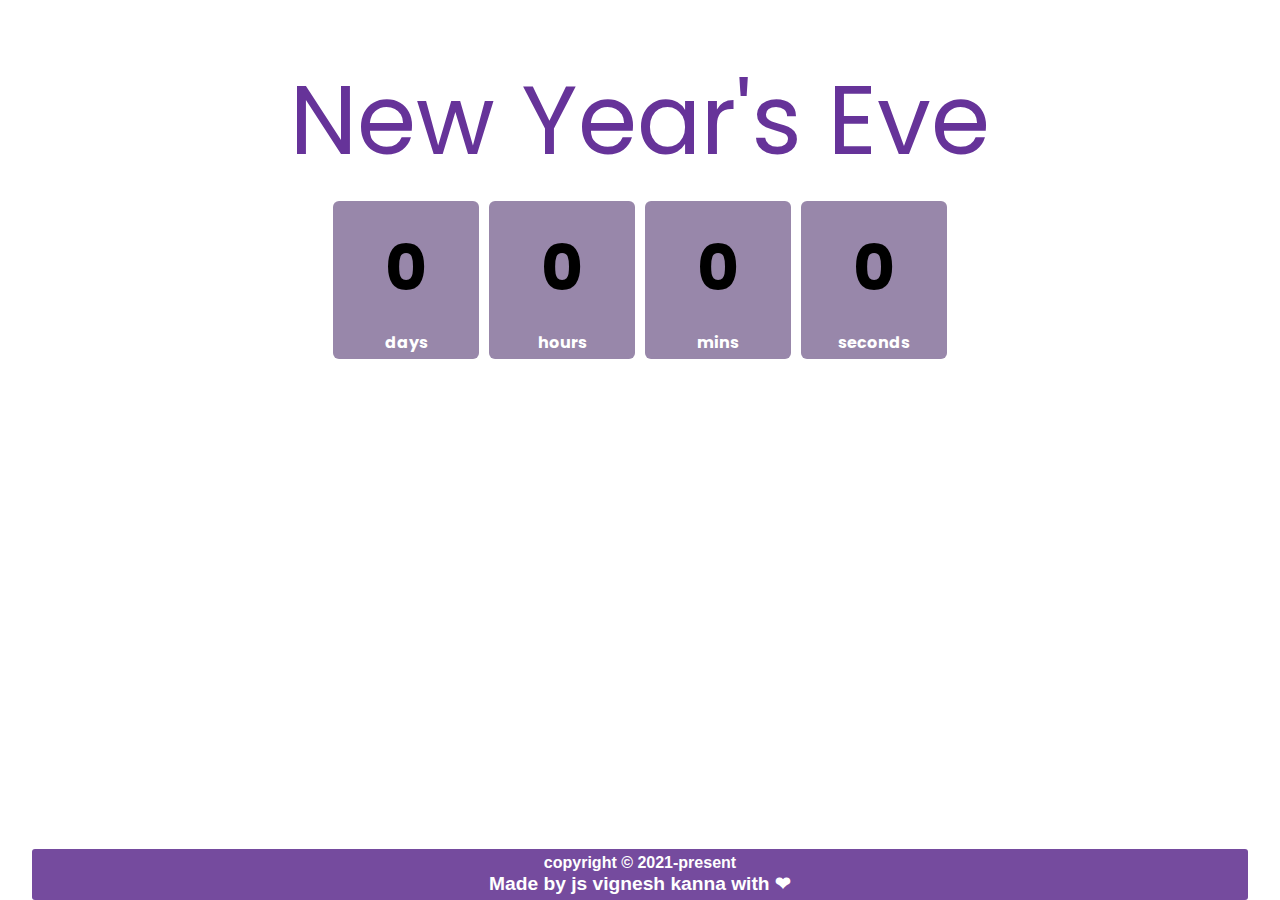
<file: 2-countdown-timer/index.html>
<html lang="en">
<head>
    <title>new year countdown</title>
    <link rel="stylesheet" href="style.css">
</head>
<body>
    <h1>New Year's Eve</h1>
    <div class="timer-container">
        <div class="timer-el days-container">
            <p class="big-text" id="days">0</p>
            <span>days</span>
        </div>
        <div class="timer-el hours-container">
            <p class="big-text" id="hours">0</p>
            <span>hours</span>
        </div>
        <div class="timer-el mins-container">
            <p class="big-text" id="mins">0</p>
            <span>mins</span>
        </div>
        <div class="timer-el seconds-container">
            <p class="big-text" id="seconds">0</p>
            <span>seconds</span>
        </div>
    </div>
    <footer>
        <div class="copyright">
            copyright © 2021-present
        </div>
        <div class="made-by">
            Made by js vignesh kanna with ❤
        </div>
    </footer>  
    <script src="app.js"></script>
</body>
</html>
</file>
<file: 2-countdown-timer/style.css>
@import url('https://fonts.googleapis.com/css2?family=Poppins:wght@300&display=swap');

* {
    box-sizing: border-box;
}

body {
    font-family: 'Poppins', sans-serif;
    background-image: url(https://images.unsplash.com/photo-1526991902737-3cd476541629?ixid=MnwxMjA3fDB8MHxwaG90by1wYWdlfHx8fGVufDB8fHx8&ixlib=rb-1.2.1&auto=format&fit=crop&w=750&q=80);
    background-size: cover;
    background-position: center center;
    display: flex;
    flex-direction: column;
    align-items: center;
    margin: 0;
    min-height: 100vh;
}

h1 {
    font-size: 6rem;
    font-weight: normal;
    color: rebeccapurple;
    margin-top: 3rem;
}

.timer-container {
    display: flex;
    margin-top: -5rem;
}

.big-text {
    font-size: 4rem;
    font-weight: bold;
    margin: 15px 3rem;
}

.timer-el {
    text-align: center;
    background-color: rgb(152, 135, 170);
    border-radius: 6px;
    margin: 1.5rem 5px;
    padding: 4px;
}

.timer-el span {
    font-size: medium;
    height: max-content;
    font-weight: bold;
    color: white;
}

footer{
    background-color: rgb(117, 75, 158);
    color: white;
    position: fixed;
    margin-left: 2.5%;
    margin-right: 2.5%;
    border-radius: 3px;
    width: 95%;
    align-self: center;
    bottom: 0;
    left: 0;
    padding: 5px;
    text-align: center;
}

.copyright {
    font-family:Arial, Helvetica, sans-serif;
    font-size: 1rem;
    font-weight: bold;
}

.made-by {
    font-family: Arial, Helvetica, sans-serif;
    font-size: 1.2rem;
    font-weight: bolder;
}
</file>
